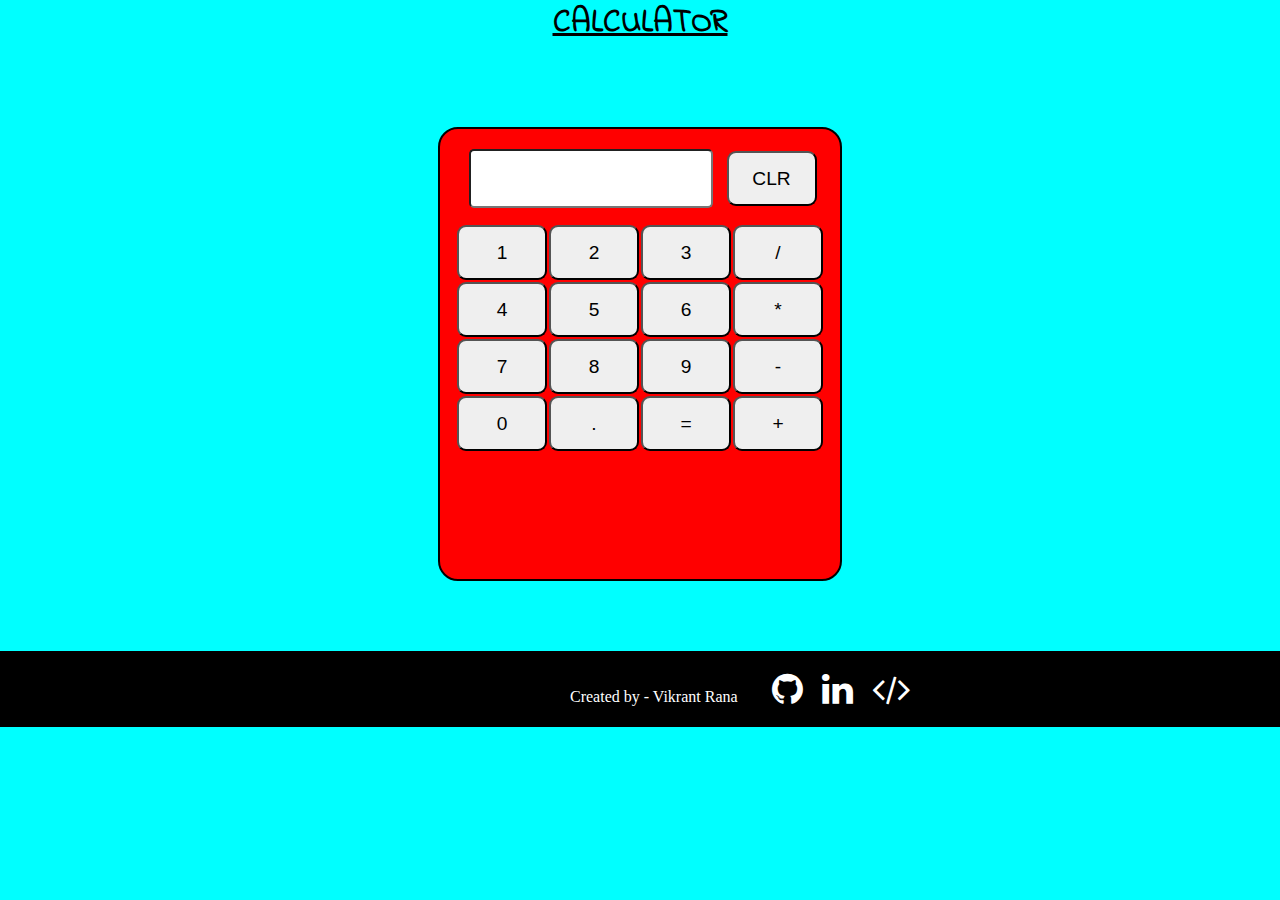
<file: index.html>
<!DOCTYPE html>
<html>

<head>
    <meta charset="utf-8">
    <meta http-equiv="X-UA-Compatible" content="IE=edge">
    <title>CALCULATOR</title>
    <meta name="description" content="">
    <meta name="viewport" content="width=device-width, initial-scale=1">
    <link rel="stylesheet" href="style/p.css">
    <link rel="preconnect" href="https://fonts.googleapis.com">
    <link rel="preconnect" href="https://fonts.gstatic.com" crossorigin>
    <link href="https://fonts.googleapis.com/css2?family=Indie+Flower&display=swap" rel="stylesheet">
    <link rel="stylesheet" href="https://cdnjs.cloudflare.com/ajax/libs/font-awesome/4.7.0/css/font-awesome.min.css">
    <link rel="icon" href="images/calculator.png">

</head>

<body>
    <h1>CALCULATOR</h1>
    <div class=" out_box ">
        <input type="text" id="text_box">
        <input type="button" value="CLR" class="c" onclick="cl()">
        <table id="calcu">
            <tr>
                <td><input type="button" value="1" onclick="dis('1')"> </td>
                <td><input type="button" value="2" onclick="dis('2')"> </td>
                <td><input type="button" value="3" onclick="dis('3')"> </td>
                <td><input type="button" value="/" onclick="dis('/')"> </td>
            </tr>
            <tr>
                <td><input type="button" value="4" onclick="dis('4')"> </td>
                <td><input type="button" value="5" onclick="dis('5')"> </td>
                <td><input type="button" value="6" onclick="dis('6')"> </td>
                <td><input type="button" value="*" onclick="dis('*')"> </td>
            </tr>
            <tr>
                <td><input type="button" value="7" onclick="dis('7')"> </td>
                <td><input type="button" value="8" onclick="dis('8')"> </td>
                <td><input type="button" value="9" onclick="dis('9')"> </td>
                <td><input type="button" value="-" onclick="dis('-')"> </td>
            </tr>
            <tr>
                <td><input type="button" value="0" onclick="dis('0')"> </td>
                <td><input type="button" value="." onclick="dis('.')"> </td>
                <td><input type="button" value="=" onclick="solve()"> </td>

                <td><input type="button" value="+" onclick="dis('+')"> </td>
            </tr>
        </table>
    </div>
    <footer class="detail">
        <p class="name">Created by - Vikrant Rana</p>
        <a href="https://github.com/vikrant886"><i class="fa fa-github" style="font-size:36px" ></i></a>
        <a href="https://www.linkedin.com/in/vikrant-rana-64133122a/"><i class="fa fa-linkedin" style="font-size:36px" ></i></a>
        <a href="https://codeforces.com/profile/vikrant817"><i class="fa fa-code" style="font-size:36px" ></i></a>

    </footer>

    <script src="script/new.js " async defer></script>
</body>

</html>
</file>
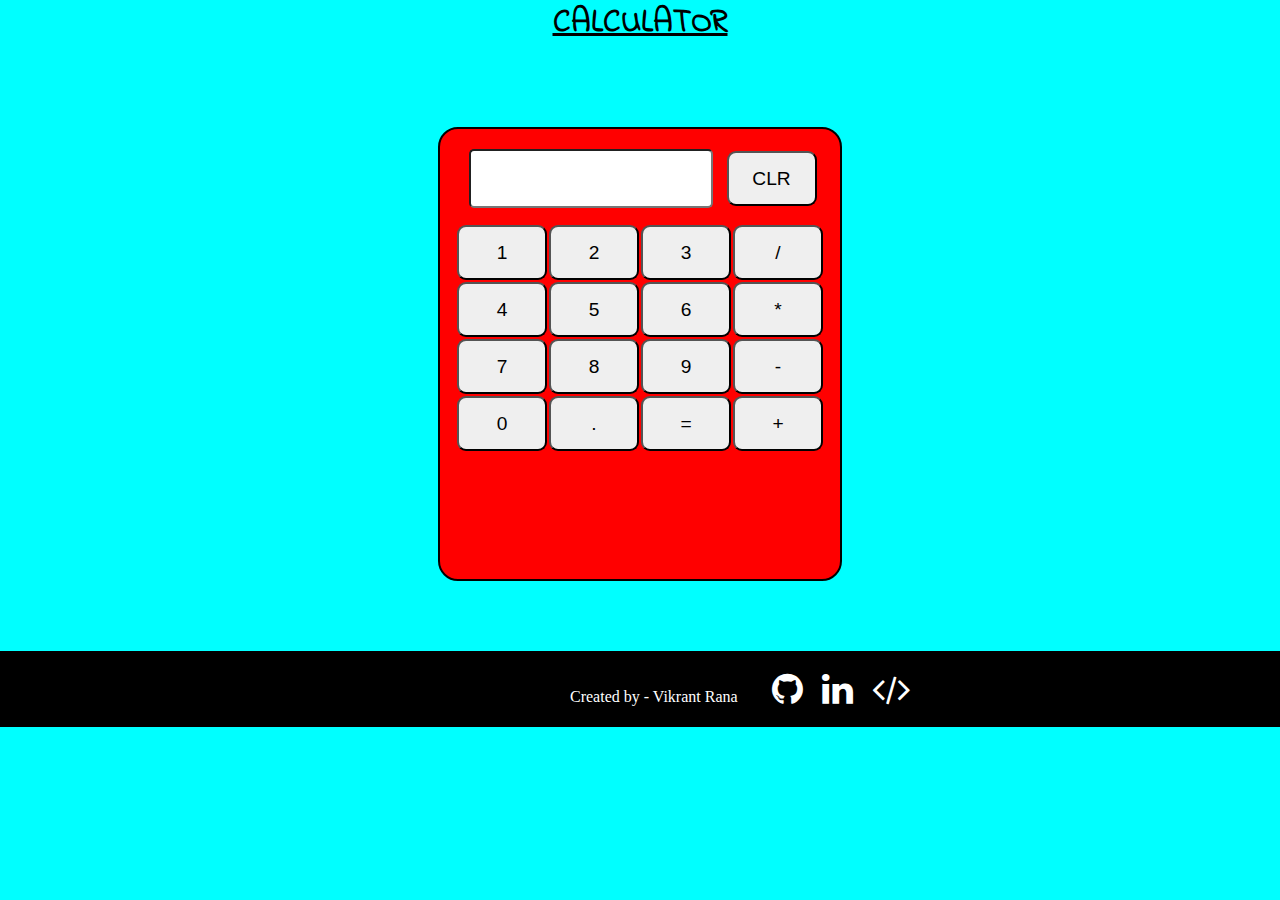
<file: main.html>
<!DOCTYPE html>
<html>

<head>
    <meta charset="utf-8">
    <meta http-equiv="X-UA-Compatible" content="IE=edge">
    <title>CALCULATOR</title>
    <meta name="description" content="">
    <meta name="viewport" content="width=device-width, initial-scale=1">
    <link rel="stylesheet" href="style/p.css">
    <link rel="preconnect" href="https://fonts.googleapis.com">
    <link rel="preconnect" href="https://fonts.gstatic.com" crossorigin>
    <link href="https://fonts.googleapis.com/css2?family=Indie+Flower&display=swap" rel="stylesheet">
    <link rel="stylesheet" href="https://cdnjs.cloudflare.com/ajax/libs/font-awesome/4.7.0/css/font-awesome.min.css">
    <link rel="icon" href="images/calculator.png">

</head>

<body>
    <h1>CALCULATOR</h1>
    <div class=" out_box ">
        <input type="text" id="text_box">
        <input type="button" value="CLR" class="c" onclick="cl()">
        <table id="calcu">
            <tr>
                <td><input type="button" value="1" onclick="dis('1')"> </td>
                <td><input type="button" value="2" onclick="dis('2')"> </td>
                <td><input type="button" value="3" onclick="dis('3')"> </td>
                <td><input type="button" value="/" onclick="dis('/')"> </td>
            </tr>
            <tr>
                <td><input type="button" value="4" onclick="dis('4')"> </td>
                <td><input type="button" value="5" onclick="dis('5')"> </td>
                <td><input type="button" value="6" onclick="dis('6')"> </td>
                <td><input type="button" value="*" onclick="dis('*')"> </td>
            </tr>
            <tr>
                <td><input type="button" value="7" onclick="dis('7')"> </td>
                <td><input type="button" value="8" onclick="dis('8')"> </td>
                <td><input type="button" value="9" onclick="dis('9')"> </td>
                <td><input type="button" value="-" onclick="dis('-')"> </td>
            </tr>
            <tr>
                <td><input type="button" value="0" onclick="dis('0')"> </td>
                <td><input type="button" value="." onclick="dis('.')"> </td>
                <td><input type="button" value="=" onclick="solve()"> </td>

                <td><input type="button" value="+" onclick="dis('+')"> </td>
            </tr>
        </table>
    </div>
    <footer class="detail">
        <p class="name">Created by - Vikrant Rana</p>
        <a href="https://github.com/vikrant886"><i class="fa fa-github" style="font-size:36px" ></i></a>
        <a href="https://www.linkedin.com/in/vikrant-rana-64133122a/"><i class="fa fa-linkedin" style="font-size:36px" ></i></a>
        <a href="https://codeforces.com/profile/vikrant817"><i class="fa fa-code" style="font-size:36px" ></i></a>

    </footer>

    <script src="script/new.js " async defer></script>
</body>

</html>
</file>
<file: style/p.css>
* {
    margin: 0;
    padding: 0;
}

.out_box {
    width: 400px;
    height: 450px;
    border: 2px solid black;
    margin: 80px auto 70px auto;
    border-radius: 20px;
    background-color: red;
    transition: 1s ease;
    text-align: center;
}

.out_box:hover {
    transition: 0.5s ease;
    box-shadow: 7px 5px 9px black;
}

body {
    background-color: cyan !important;
}

#text_box {
    width: 20px;
    border-radius: 5px;
    margin: 20px 10px 10px 5px;
    text-align: center;
    width: 15rem;
    color: blue;
    display: inline;
}

h1 {
    font-family: 'Indie Flower', cursive;
    font-style: bold;
    text-decoration: 3px solid underline black;
    text-align: center;
}

input {
    width: 90px;
    height: 55px;
    border-radius: 9px;
    font-style: bold;
    font-size: 120%;
}

table {
    margin: 10px auto 5px auto;
    position: relative;
    bottom: 5px;
}

.c {
    display: inline;
}

.detail {
    background-color: black;
    padding: 20px;
    color: white;
}

.name {
    display: inline;
    margin: 5px 30px 5px 550px;
    display: inline;
}

i {
    color: white;
}

a {
    margin-right: 15px;
}
</file>
